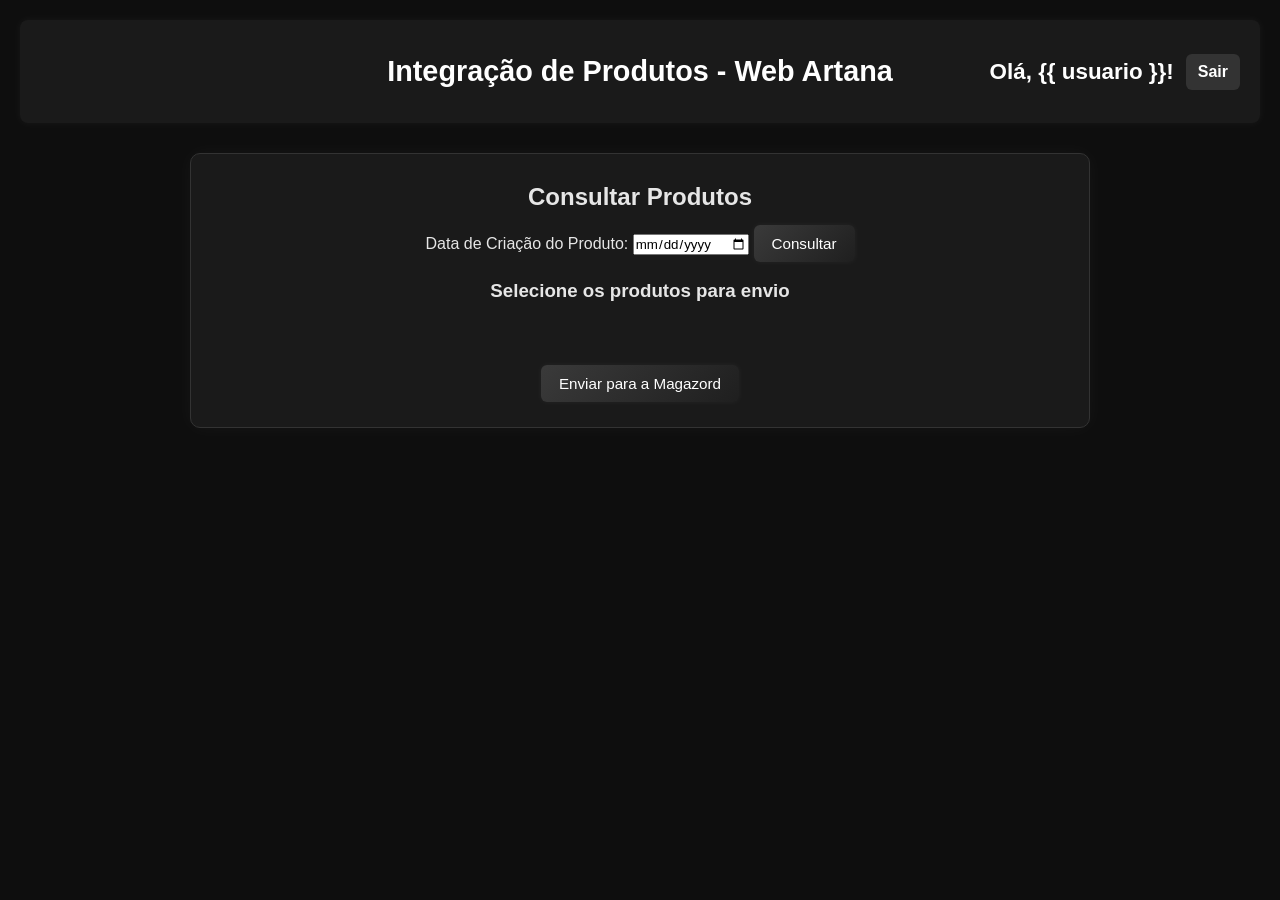
<file: templates/inicio.html>
<!DOCTYPE html>
<html lang="pt-br">
<head>
    <meta charset="UTF-8">
    <title>Web Artana - Integração de Produtos</title>
    <link rel="stylesheet" href="/static/styles_inicio.css">
    <script>
        async function consultar() {
            const data = document.getElementById("dataCriacao").value;
            if (!data) {
                alert("Informe a data de criação!");
                return;
            }

            document.getElementById("status").innerText = "Carregando produtos...";
            document.querySelector(".produtos").innerHTML = "";

            try {
                const resp = await fetch("/consultar", {
                    method: "POST",
                    headers: { "Content-Type": "application/json" },
                    body: JSON.stringify({ dataCriacao: data })
                });
                const resultado = await resp.json();
                const lista = resultado.produtos || [];
                const container = document.querySelector(".produtos");
                container.innerHTML = "";

                if (lista.length === 0) {
                    document.getElementById("status").innerText = "Nenhum produto encontrado.";
                    return;
                }

                lista.forEach(p => {
                    container.innerHTML += `
                        <div class="produto-card">
                            <label>
                                <input type="checkbox" name="produto" value="${p.idProduto}" onchange="toggleDetalhes(this, '${p.idProduto}')">
                                <strong>${p.codigo}</strong> - ${p.nome}
                            </label>
                            <div id="detalhes-${p.idProduto}" class="input-container" style="display:none;">
                                <label>Nome</label>
                                <input type="text" id="nome-${p.idProduto}">
                                <label>Código</label>
                                <input type="text" id="codigo-${p.idProduto}">
                                <label>Preço</label>
                                <input type="number" id="preco-${p.idProduto}">
                                <label>Marca</label>
                                <input type="text" id="marca-${p.idProduto}">
                                <label>Categoria</label>
                                <input type="text" id="categoria-${p.idProduto}">
                                <label>NCM</label>
                                <input type="text" id="ncm-${p.idProduto}">
                                <label>Garantia</label>
                                <input type="text" id="garantia-${p.idProduto}">
                                <label>EAN</label>
                                <input type="text" id="gtin-${p.idProduto}">
                                <label>CEST</label>
                                <input type="text" id="cest-${p.idProduto}">
                                <label>Unidade de Medida</label>
                                <input type="text" id="unidade-${p.idProduto}">
                                <label>Peso</label>
                                <input type="text" id="peso_bruto-${p.idProduto}">
                                <label>Altura da Embalagem</label>
                                <input type="text" id="alturaEmbalagem-${p.idProduto}">
                                <label>Largura da Embalagem</label>
                                <input type="text" id="larguraEmbalagem-${p.idProduto}">
                                <label>Comprimento da Embalagem</label>
                                <input type="text" id="comprimentoEmbalagem-${p.idProduto}">
                                <label>Descrição Geral</label>
                                <input type="text" id="descricao_complementar-${p.idProduto}">
                                <label>Descrição Resumida</label>
                                <input type="text" id="descricao_resumida-${p.idProduto}">
                                <label>Acompanha</label>
                                <input type="text" id="acompanha-${p.idProduto}">
                                <label>Palavra-chave</label>
                                <input type="text" id="palavra_chave-${p.idProduto}" placeholder="Separe as palavras-chave por vírgula.">
                                <label>Descrição SEO</label>
                                <input type="text" id="seo_description-${p.idProduto}" placeholder="Digite a descrição SEO da página">
                                <div class="img-dimensoes">
                                    <label>Altura da Imagem:</label>
                                    <input type="text" id="imgHeight-${p.idProduto}" value="381" style="width:70px; margin-right:10px;">
                                    <label>Largura da Imagem:</label>
                                    <input type="text" id="imgWidth-${p.idProduto}" value="503" style="width:70px;">
                                </div>
                            </div>
                        </div>`;
                });

                document.getElementById("status").innerText = `${lista.length} produto(s) encontrado(s).`;

            } catch (e) {
                document.getElementById("status").innerText = "Erro ao carregar produtos.";
                console.error(e);
            }
        }

        async function toggleDetalhes(checkbox, idProduto) {
            const container = document.getElementById(`detalhes-${idProduto}`);
            if (checkbox.checked) {
                try {
                    const resp = await fetch("/detalhes_produto", {
                        method: "POST",
                        headers: { "Content-Type": "application/json" },
                        body: JSON.stringify({ idProduto })
                    });
                    const detalhes = await resp.json();

                    document.getElementById(`nome-${idProduto}`).value = detalhes.nome || "";
                    document.getElementById(`codigo-${idProduto}`).value = detalhes.codigo || "";
                    document.getElementById(`preco-${idProduto}`).value = detalhes.preco || 0;
                    document.getElementById(`marca-${idProduto}`).value = detalhes.marca || "";
                    document.getElementById(`categoria-${idProduto}`).value = detalhes.categoria || "";
                    document.getElementById(`ncm-${idProduto}`).value = detalhes.ncm || "";
                    document.getElementById(`garantia-${idProduto}`).value = detalhes.garantia || "";
                    document.getElementById(`gtin-${idProduto}`).value = detalhes.gtin || "";
                    document.getElementById(`cest-${idProduto}`).value = detalhes.cest || "";
                    document.getElementById(`unidade-${idProduto}`).value = detalhes.unidade || "";
                    document.getElementById(`peso_bruto-${idProduto}`).value = detalhes.peso_bruto
                        ? (detalhes.peso_bruto / 1000).toFixed(3) : "";
                    document.getElementById(`alturaEmbalagem-${idProduto}`).value = detalhes.alturaEmbalagem || "";
                    document.getElementById(`larguraEmbalagem-${idProduto}`).value = detalhes.larguraEmbalagem || "";
                    document.getElementById(`comprimentoEmbalagem-${idProduto}`).value = detalhes.comprimentoEmbalagem || "";
                    document.getElementById(`descricao_complementar-${idProduto}`).value = detalhes.descricao_complementar || "";
                    document.getElementById(`palavra_chave-${idProduto}`).value = detalhes.palavra_chave || "";

                } catch (e) {
                    console.error("Erro ao buscar detalhes:", e);
                }
                container.style.display = "block";
            } else {
                container.style.display = "none";
            }
        }

        function mostrarOverlay() {
            document.getElementById("overlay").classList.add("active");
        }

        function esconderOverlay() {
            document.getElementById("overlay").classList.remove("active");
        }

        function tratarMensagem(msg) {
            if (!msg) return "";
            try {
                const json = JSON.parse(msg);
                if (json.message) msg = json.message;
            } catch(e) {}
            try { msg = decodeURIComponent(escape(msg)); } catch(e) {}
            msg = msg.replace(/\\'/g, "'")
                     .replace(/['"]?status['"]?:\s*['"]?error['"]?,?/gi, "")
                     .replace(/['"]?message['"]?:\s*/gi, "")
                     .replace(/[\{\}]/g, "")
                     .trim();
            return msg;
        }

        async function enviarMagazord() {
            const selecionados = [];

            document.querySelectorAll("input[name=produto]:checked").forEach(el => {
                const id = el.value;

                const nome     = document.getElementById(`nome-${id}`).value;
                const codigo   = document.getElementById(`codigo-${id}`).value;
                const preco    = parseFloat(document.getElementById(`preco-${id}`).value || 0);
                const marca    = document.getElementById(`marca-${id}`).value;
                const categoria = document.getElementById(`categoria-${id}`).value;

                if (!nome || !codigo || !preco || !marca || !categoria) {
                    alert(`Preencha todos os campos obrigatórios do produto: ${codigo || id}`);
                    return;
                }

                selecionados.push({
                    idProduto:              id,
                    nome,
                    codigo,
                    preco,
                    marca,
                    categoria,
                    ncm:                    document.getElementById(`ncm-${id}`).value,
                    garantia:               document.getElementById(`garantia-${id}`).value,
                    gtin:                   document.getElementById(`gtin-${id}`).value,
                    cest:                   document.getElementById(`cest-${id}`).value,
                    unidade:                document.getElementById(`unidade-${id}`).value,
                    peso_bruto:             parseFloat(document.getElementById(`peso_bruto-${id}`).value || 0),
                    alturaEmbalagem:        document.getElementById(`alturaEmbalagem-${id}`).value,
                    larguraEmbalagem:       document.getElementById(`larguraEmbalagem-${id}`).value,
                    comprimentoEmbalagem:   document.getElementById(`comprimentoEmbalagem-${id}`).value,
                    descricao_complementar: document.getElementById(`descricao_complementar-${id}`).value,
                    descricao_resumida:     document.getElementById(`descricao_resumida-${id}`).value,
                    acompanha:              document.getElementById(`acompanha-${id}`).value,
                    palavra_chave:          document.getElementById(`palavra_chave-${id}`).value.replace(/;/g, ","),
                    seo_description:        document.getElementById(`seo_description-${id}`).value,
                    imgWidth:               parseInt(document.getElementById(`imgWidth-${id}`).value || 503),
                    imgHeight:              parseInt(document.getElementById(`imgHeight-${id}`).value || 381)
                });
            });

            if (selecionados.length === 0) {
                alert("Selecione ao menos um produto para enviar.");
                return;
            }

            mostrarOverlay();
            document.getElementById("overlay-content").innerHTML = `
                <div class="spinner"></div>
                <div class="loading-text">Integrando dados...</div>
            `;

            try {
                const resp = await fetch("/integrar", {
                    method: "POST",
                    headers: { "Content-Type": "application/json" },
                    body: JSON.stringify(selecionados)
                });
                const data = await resp.json();

                let html = `<h2>Resultado da Integração</h2>`;

                if (data.integrados && data.integrados.length > 0) {
                    html += `<h3>Integrados com sucesso:</h3>`;
                    data.integrados.forEach(prod => {
                        const midia = prod.nome_midia ? ` (mídia: ${prod.nome_midia})` : "";
                        html += `
                            <div class="msg success">
                                <strong>${prod.codigo} (${prod.tipo})${midia}</strong><br>
                                ${tratarMensagem(prod.mensagem || "")}
                            </div>`;
                    });
                }

                if (data.falhas && data.falhas.length > 0) {
                    html += `<h3>Falhas:</h3>`;
                    data.falhas.forEach(f => {
                        const midia = f.nome_midia ? ` (mídia: ${f.nome_midia})` : "";
                        html += `
                            <div class="msg error">
                                <strong>${f.codigo} (${f.tipo})${midia}</strong><br>
                                ${tratarMensagem(f.mensagem)}
                            </div>`;
                    });
                }

                html += `<button class="btn" onclick="esconderOverlay()">Fechar</button>`;
                document.getElementById("overlay-content").innerHTML = html;

            } catch (e) {
                console.error("Erro ao enviar:", e);
                document.getElementById("overlay-content").innerHTML = `
                    <h2>Erro na integração!</h2>
                    <p>${e}</p>
                    <button class="btn" onclick="esconderOverlay()">Fechar</button>
                `;
            }
        }
    </script>
</head>
<body>

<header>
    <h1>Integração de Produtos - Web Artana</h1>
    <div class="usuario-logado">
        <p>Olá, {{ usuario }}!</p>
        <a href="/sair" class="logout-btn">Sair</a>
    </div>
</header>

<div class="container">
    <h2 style="text-align:center;">Consultar Produtos</h2>

    <div style="text-align:center; margin-bottom:15px;">
        <label>Data de Criação do Produto:
            <input type="date" id="dataCriacao">
        </label>
        <button class="btn" onclick="consultar()">Consultar</button>
    </div>

    <h3 style="text-align:center;">Selecione os produtos para envio</h3>
    <div id="status"></div>
    <div class="produtos"></div>

    <div style="text-align:center; margin-top:20px;">
        <button class="btn" onclick="enviarMagazord()">Enviar para a Magazord</button>
    </div>
</div>

<div id="overlay">
    <div id="overlay-content" class="overlay-content"></div>
</div>

</body>
</html>
</file>
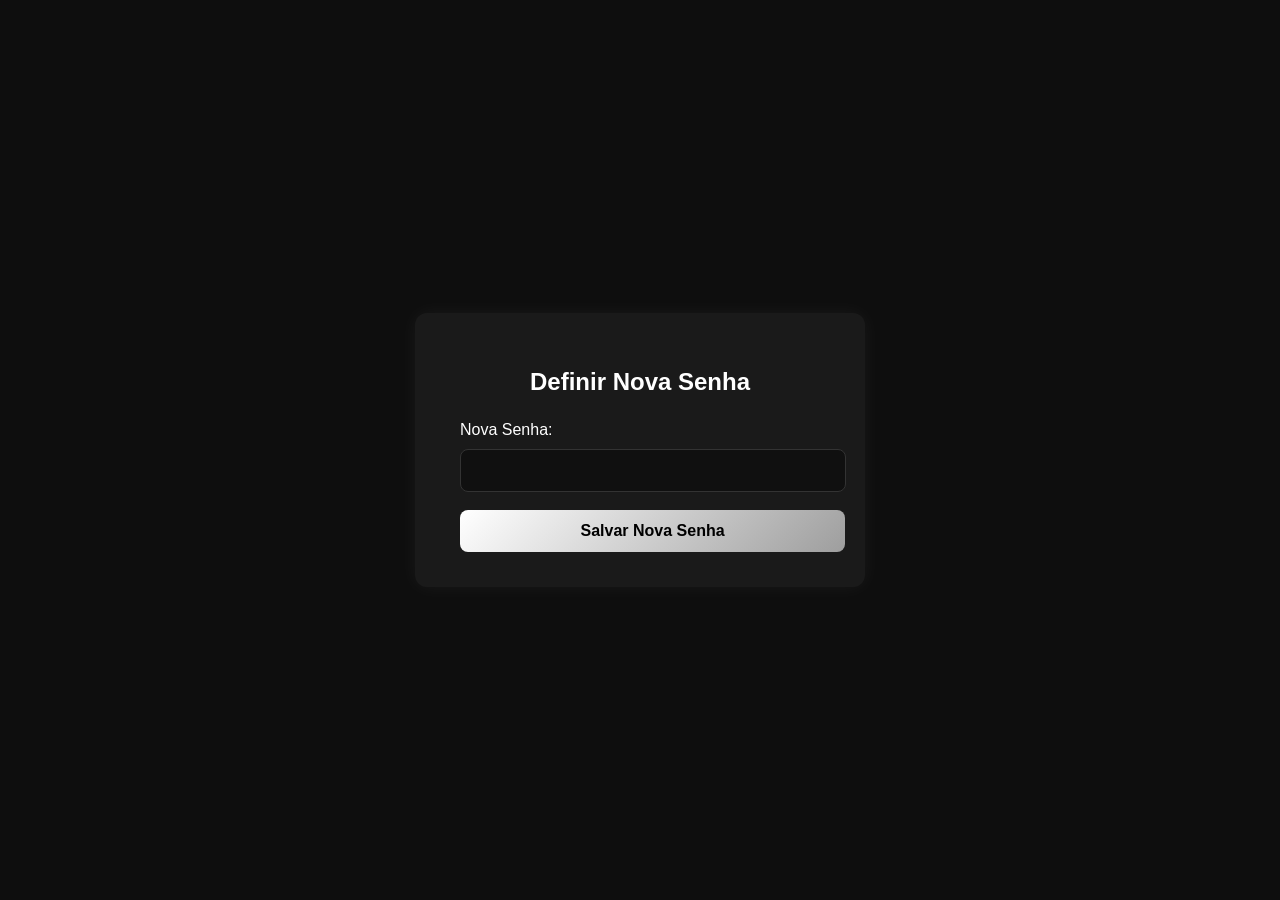
<file: templates/nova_senha.html>
<!DOCTYPE html>
<html lang="pt-br">
<head>
    <meta charset="UTF-8">
    <meta name="viewport" content="width=device-width, initial-scale=1.0">
    <title>Web Artana - Nova Senha</title>
    <link rel="stylesheet" href="/static/styles_reset.css">
</head>
<body>

    <form action="/resetar-senha" method="POST" class="form-box">
        <h2>Definir Nova Senha</h2>

        <input type="hidden" name="usuario" value="{{ usuario }}">

        <label>Nova Senha:</label>
        <input type="password" name="nova_senha" required>

        <button type="submit">Salvar Nova Senha</button>
    </form>

</body>
</html>
</file>
<file: static/styles_inicio.css>
/* Reset & fontes */
* {
  box-sizing: border-box;
  margin: 0;
  padding: 0;
  font-family: "Segoe UI", Roboto, sans-serif;
}

body {
  background: #0e0e0e;
  color: #e6e6e6;
  line-height: 1.5;
  padding: 20px;
}

/* Cabeçalho */
header {
    padding: 30px;
    background: #1a1a1a;
    color: #fff;
    border-radius: 8px;
    box-shadow: 0 0 10px rgba(255,255,255,0.05);
    position: relative;
}

header h1 {
  font-size: 1.8rem;
  text-align: center;
  color: #fff;
}

/* Container principal */
.container {
  max-width: 900px;
  margin: 30px auto;
  background: #1a1a1a;
  padding: 25px;
  border-radius: 10px;
  box-shadow: 0 0 20px rgba(255,255,255,0.04);
  border: 1px solid #333;
}

/* Botões */
.btn {
  background: linear-gradient(135deg, #3a3a3a, #1f1f1f);
  color: #fff;
  padding: 10px 18px;
  margin-top: 10px;
  border: none;
  border-radius: 6px;
  cursor: pointer;
  font-size: 0.95rem;
  transition: 0.2s ease;
  box-shadow: 0 0 6px rgba(255,255,255,0.05);
}

.btn:hover {
  background: linear-gradient(135deg, #4a4a4a, #2a2a2a);
  transform: scale(1.02);
}

/* Status / Mensagem */
#status {
  text-align: center;
  padding: 10px;
  margin: 10px 0 20px 0;
  font-weight: 500;
  color: #fff;
}

/* Cards de produto */
.produto-card {
  border: 1px solid #333;
  background: #141414;
  padding: 12px;
  border-radius: 8px;
  margin-bottom: 15px;
  transition: box-shadow 0.2s ease;
}

.produto-card:hover {
  box-shadow: 0 0 10px rgba(255,255,255,0.06);
}

.produto-card label {
  display: flex;
  align-items: center;
  gap: 10px;
  cursor: pointer;
  color: #e6e6e6;
}

/* Campos de detalhe */
.input-container {
  margin-top: 10px;
  padding: 10px;
  border-top: 1px solid #333;
  display: grid;
  grid-template-columns: repeat(auto-fit, minmax(140px, 1fr));
  gap: 8px;
}

.input-container label {
  font-size: 0.85rem;
  font-weight: 600;
  color: #ccc;
}

.input-container input {
  padding: 6px;
  border: 1px solid #444;
  background: #0f0f0f;
  color: #fff;
  border-radius: 4px;
  width: 100%;
}

input[type="checkbox"] {
  transform: scale(1.2);
}

/* Notificações */
.notificacao {
  padding: 10px 15px;
  border-radius: 6px;
  margin-bottom: 8px;
  font-weight: 500;
  display: flex;
  align-items: center;
  gap: 10px;
  box-shadow: 0 2px 6px rgba(255,255,255,0.05);
}

.notificacao.sucesso {
  background-color: #142c1b;
  color: #7ef3a2;
  border: 1px solid #2ecc71;
}

.notificacao.erro {
  background-color: #3b1212;
  color: #ff9b9b;
  border: 1px solid #e74c3c;
}

/* Overlay */
#overlay {
  position: fixed;
  top: 0;
  left: 0;
  width: 100%;
  height: 100%;
  background: rgba(0,0,0,0.75);
  display: none;
  justify-content: center;
  align-items: center;
  z-index: 1000;
}

#overlay.active {
  display: flex;
}

.overlay-content {
  background: #1a1a1a;
  padding: 30px 40px;
  border-radius: 12px;
  text-align: center;
  max-width: 600px;
  width: 90%;
  border: 1px solid #333;
  box-shadow: 0 0 20px rgba(255,255,255,0.05);
}

/* Spinner */
.spinner {
  width: 60px;
  height: 60px;
  border: 6px solid #444;
  border-top: 6px solid #fff;
  border-radius: 50%;
  animation: spin 1s linear infinite;
  margin: 0 auto 15px auto;
}

.loading-text {
  font-size: 1.2rem;
  font-weight: 600;
  color: #fff;
}

@keyframes spin {
  0% { transform: rotate(0deg); }
  100% { transform: rotate(360deg); }
}

/* MSG estilo */
.msg {
    display: flex;
    justify-content: center;
    text-align: center;
    align-items: center;
    gap: 6px;
    margin: 8px 0;
    padding: 10px;
    border-radius: 8px;
    font-size: 14px;
}

.msg.success {
    background: #142c1b;
    border: 1px solid #2ecc71;
    color: #7ef3a2;
}

.msg.error {
    background: #3b1212;
    border: 1px solid #e74c3c;
    color: #ff9b9b;
}

.msg span {
    font-size: 20px;
}

/* Dimensões da Imagem */
.img-dimensoes {
    display: none;
    align-items: center;
    gap: 30px;
    margin-top: 25px;
    margin-bottom: 10px;
}

.img-dimensoes label {
    margin: 0;
}

/* Usuário logado no canto */
.usuario-logado {
    position: absolute;
    right: 20px;
    top: 50%;
    transform: translateY(-50%);
    display: flex;
    align-items: center;
    gap: 12px;
}

.usuario-logado p {
    margin: 0;
    font-size: 1.4rem;
    font-weight: 600;
    color: #fff;
}

.logout-btn {
    background: #333;
    color: #ffffff;
    padding: 6px 12px;
    border-radius: 6px;
    font-weight: 600;
    text-decoration: none;
    transition: 0.2s;
}

.logout-btn:hover {
    background: #313644;
}

/* Responsividade */
@media (max-width: 600px) {
  .container {
    padding: 15px;
  }
  header h1 {
    font-size: 1.5rem;
  }
}
</file>
